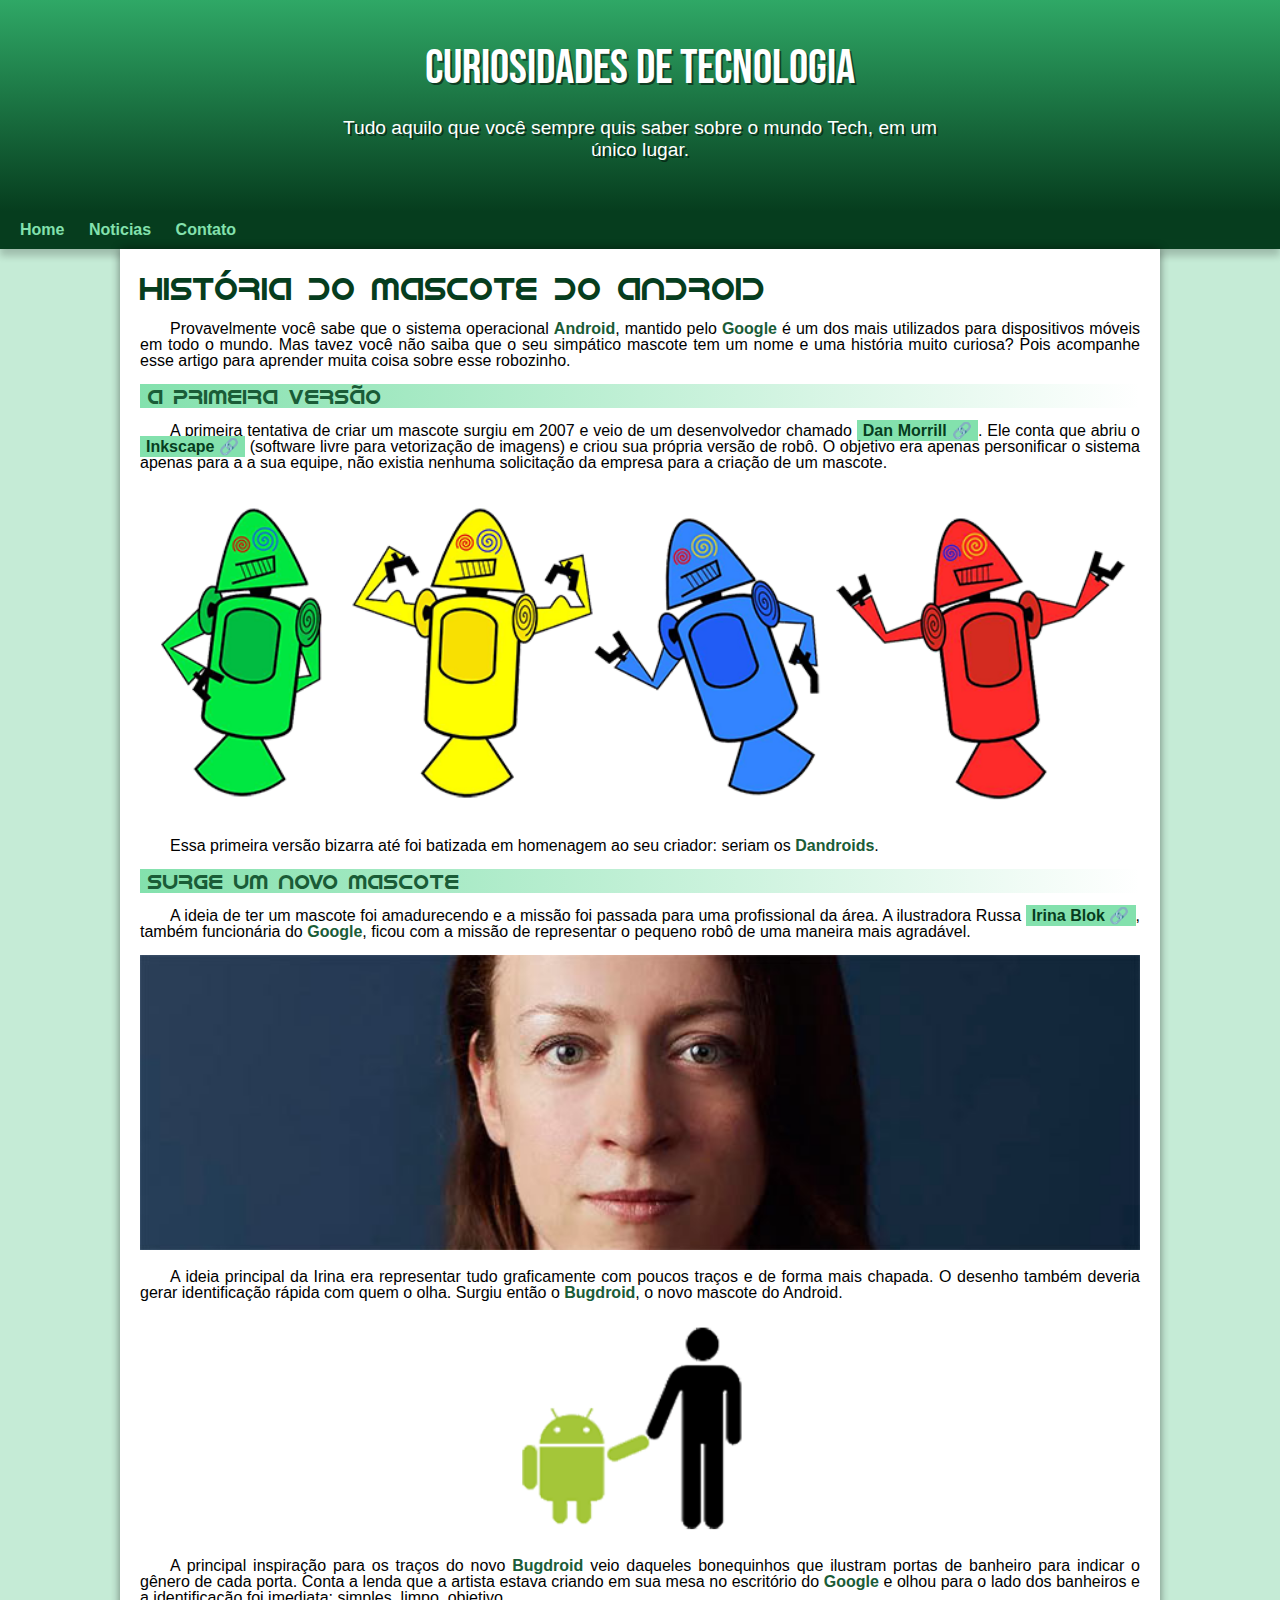
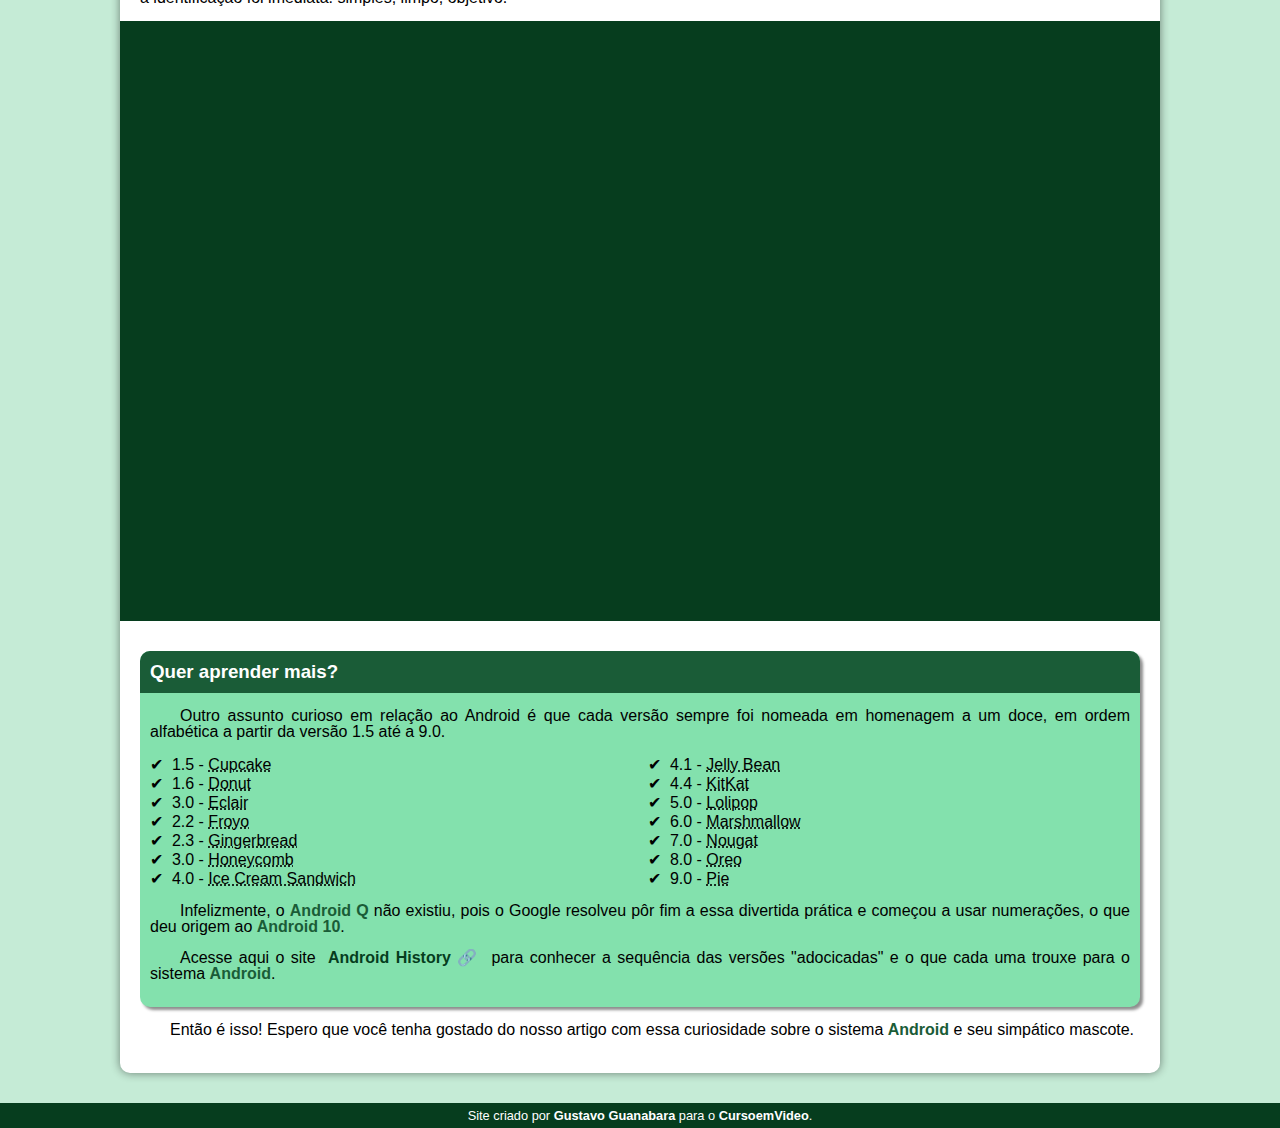
<file: index.html>
<!DOCTYPE html>
<html lang="pt-br">
<head>
    <meta charset="UTF-8">
    <meta http-equiv="X-UA-Compatible" content="IE=edge">
    <meta name="viewport" content="width=device-width, initial-scale=1.0">
    <link rel="stylesheet" href="estilo/style.css">
    <title>Como surgiu o mascote do android</title>
    <link rel="shortcut icon" href="imagens/favicon.ico" type="image/x-icon">
</head>
<body>
    <header>
        <h1>Curiosidades de tecnologia</h1>
        <p>Tudo aquilo que você sempre quis saber sobre o mundo Tech, em um único lugar.</p>
    </header>
    <nav>
        <a href="#">Home</a>
        <a href="#">Noticias</a>
        <a href="#">Contato</a>
    </nav>
    <main>
        <article>
            <h1>História do Mascote do Android</h1>

            <p>Provavelmente você sabe que o sistema operacional <strong>Android</strong>, mantido pelo <strong>Google</strong> é um dos mais utilizados para dispositivos móveis em todo o mundo. Mas tavez você não saiba que o seu simpático mascote tem um nome e uma história muito curiosa? Pois acompanhe esse artigo para aprender muita coisa sobre esse robozinho.</p>

            <h2>A primeira versão</h2>

            <p>A primeira tentativa de criar um mascote surgiu em 2007 e veio de um desenvolvedor chamado <a href="https://androidcommunity.com/dan-morrill-shows-us-the-android-mascot-that-almost-was-20130103/" target="_blank" class="externo">Dan Morrill</a>. Ele conta que abriu o <a href="https://inkscape.org/pt-br/" target="_blank" class="externo">Inkscape</a> (software livre para vetorização de imagens) e criou sua própria versão de robô. O objetivo era apenas personificar o sistema apenas para a a sua equipe, não existia nenhuma solicitação da empresa para a criação de um mascote.</p>

            <picture>
                <source media="(max-width:670px )" srcset="imagens/dan-droids-pq.png">
                <img src="imagens/dan-droids.png" alt="Primeiro mascote do android ">
            </picture>

            <p>Essa primeira versão bizarra até foi batizada em homenagem ao seu criador: seriam os <strong>Dandroids</strong>.</p>

            <h2>Surge um novo mascote</h2>

            <p>A ideia de ter um mascote foi amadurecendo e a missão foi passada para uma profissional da área. A ilustradora Russa <a href="https://www.irinablok.com/" target="_blank" class="externo">Irina Blok</a>, também funcionária do <strong>Google</strong>, ficou com a missão de representar o pequeno robô de uma maneira mais agradável.</p>

            <picture>
                <source media="(max-width:670px )" srcset="imagens/irina-blok-pq.jpg">
                <img src="imagens/irina-blok.jpg" alt="Irina Blok, criadora do bugdroid">
            </picture>

            <p>A ideia principal da Irina era representar tudo graficamente com poucos traços e de forma mais chapada. O desenho também deveria gerar identificação rápida com quem o olha. Surgiu então o <strong>Bugdroid</strong>, o novo mascote do Android.</p>

            <img src="imagens/bugdroid.png" class="pequena" alt="Bugdroid">

            <p>A principal inspiração para os traços do novo <strong>Bugdroid</strong> veio daqueles bonequinhos que ilustram portas de banheiro para indicar o gênero de cada porta. Conta a lenda que a artista estava criando em sua mesa no escritório do <strong>Google</strong> e olhou para o lado dos banheiros e a identificação foi imediata: simples, limpo, objetivo.</p>

            <div class="video">
                <iframe width="560" height="315" src="https://www.youtube.com/embed/l2UDgpLz20M" title="YouTube video player" frameborder="0" allow="accelerometer; autoplay; clipboard-write; encrypted-media; gyroscope; picture-in-picture" allowfullscreen></iframe>
            </div>
            
           <aside>
               <h3>Quer aprender mais?</h3>

                <p>Outro assunto curioso em relação ao Android é que cada versão sempre foi nomeada em homenagem a um doce, em ordem alfabética a partir da versão 1.5 até a 9.0.</p>

                <ul>
                    <li>1.5 - <abbr title="Bolo de copo">Cupcake</abbr></li>
                    <li>1.6 - <abbr title="Rosquinha">Donut</abbr></li>
                    <li>3.0 - <abbr title="Bomba">Eclair</abbr></li>
                    <li>2.2 - <abbr title="Iogurte congelado">Froyo</abbr></li>
                    <li>2.3 - <abbr title="Biscoito de gengibre">Gingerbread</abbr></li>
                    <li>3.0 - <abbr title="Favo de mel">Honeycomb</abbr></li>
                    <li>4.0 - <abbr title="Sanduiche de sorvete">Ice Cream Sandwich</abbr></li>
                    <li>4.1 - <abbr title="Jujuba">Jelly Bean</abbr></li>
                    <li>4.4 - <abbr title="Kitkat">KitKat</abbr></li>
                    <li>5.0 - <abbr title="Pirulito">Lolipop</abbr></li>
                    <li>6.0 - <abbr title="Marshmallow">Marshmallow</abbr></li>
                    <li>7.0 - <abbr title="Torrone">Nougat</abbr></li>
                    <li>8.0 - <abbr title="Oreo">Oreo</abbr></li>
                    <li>9.0 - <abbr title="Torta">Pie</abbr></li>
                </ul>

                <p>Infelizmente, o <strong>Android Q</strong> não existiu, pois o Google resolveu pôr fim a essa divertida prática e começou a usar numerações, o que deu origem ao <strong>Android 10</strong>.</p>

                <p>Acesse aqui o site <a href="https://www.android.com/intl/en_uk/history/#/donut" target="_blank" class="externo">Android History</a> para conhecer a sequência das versões "adocicadas" e o que cada uma trouxe para o sistema <strong>Android</strong>.</p>
           </aside>
            

            <p>Então é isso! Espero que você tenha gostado do nosso artigo com essa curiosidade sobre o sistema <strong>Android</strong> e seu simpático mascote.</p>
        </article>
    </main>
    <footer>
        <p>Site criado por <a href="https://github.com/gustavoguanabara" target="_blank">Gustavo Guanabara</a> para o <a href="https://www.youtube.com/c/CursoemV%C3%ADdeo" target="_blank">CursoemVideo</a>. </p>
    </footer>
</body>
</html>
</file>
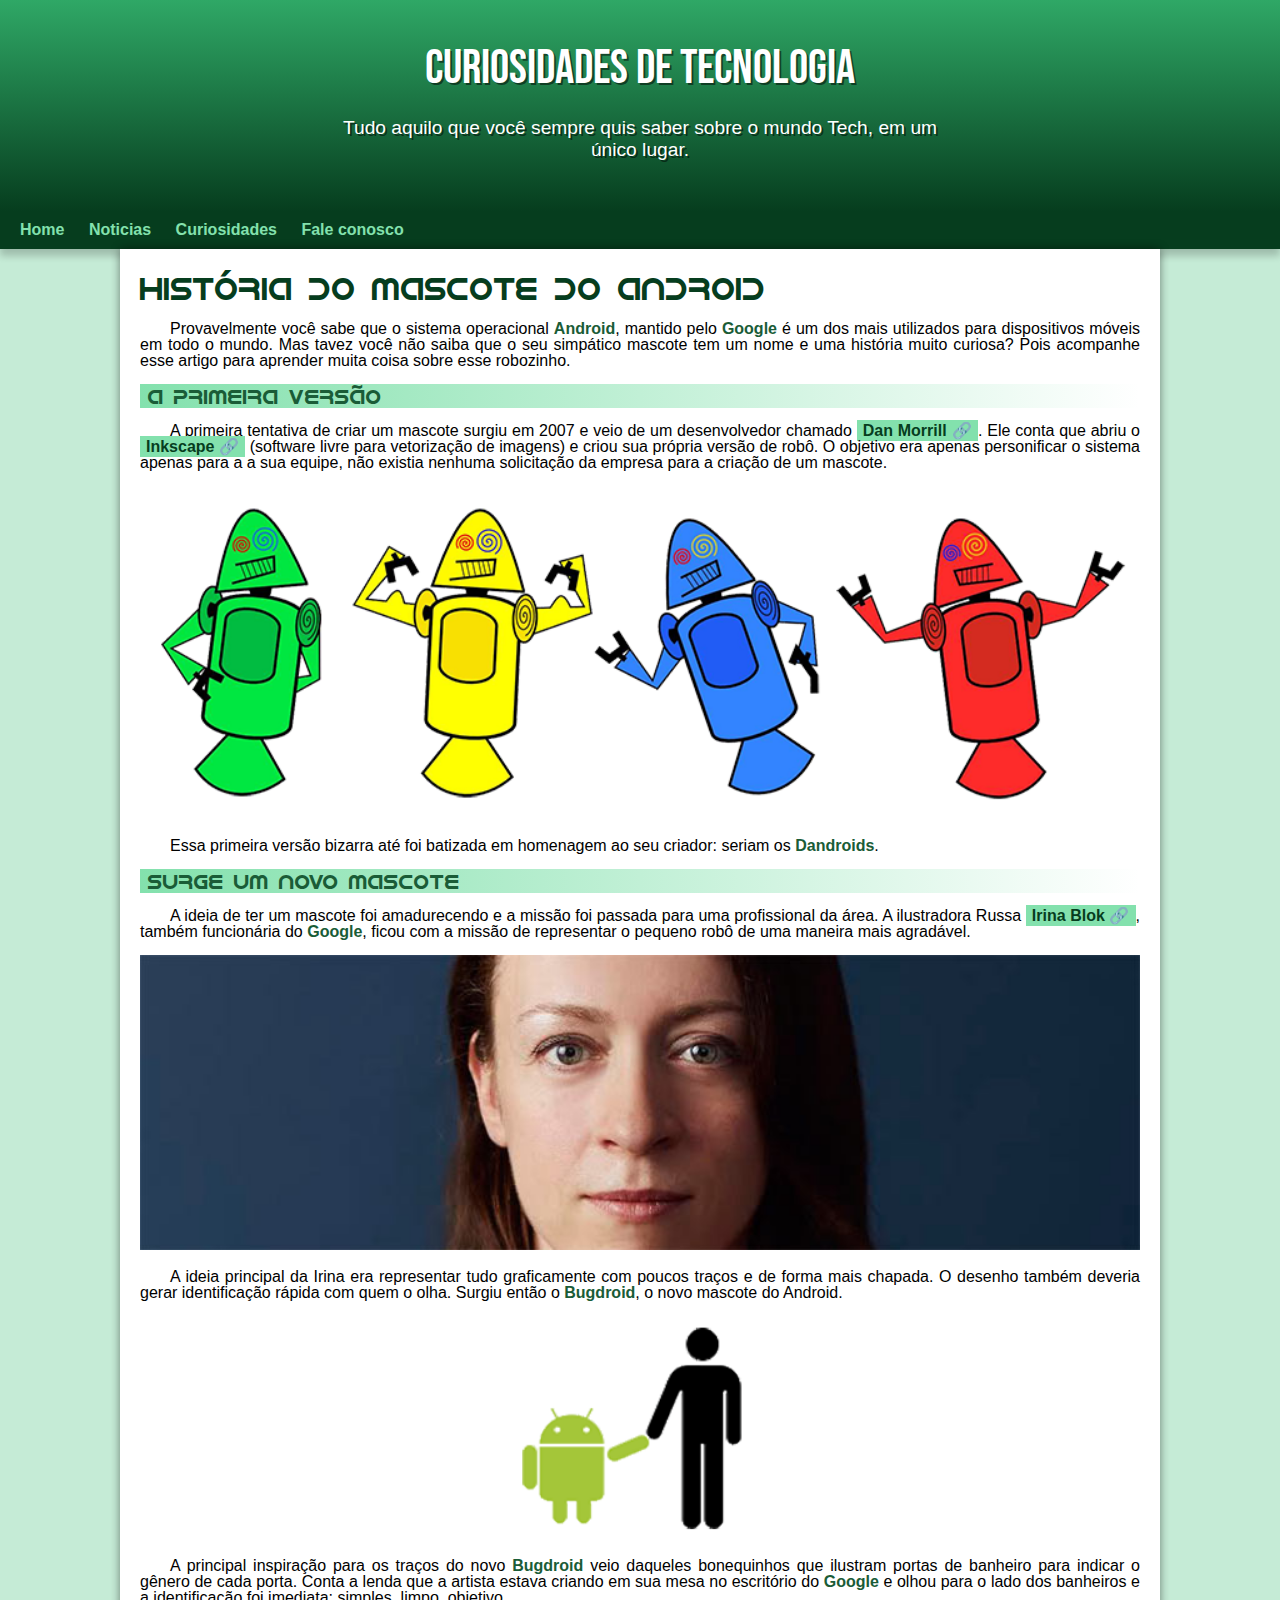
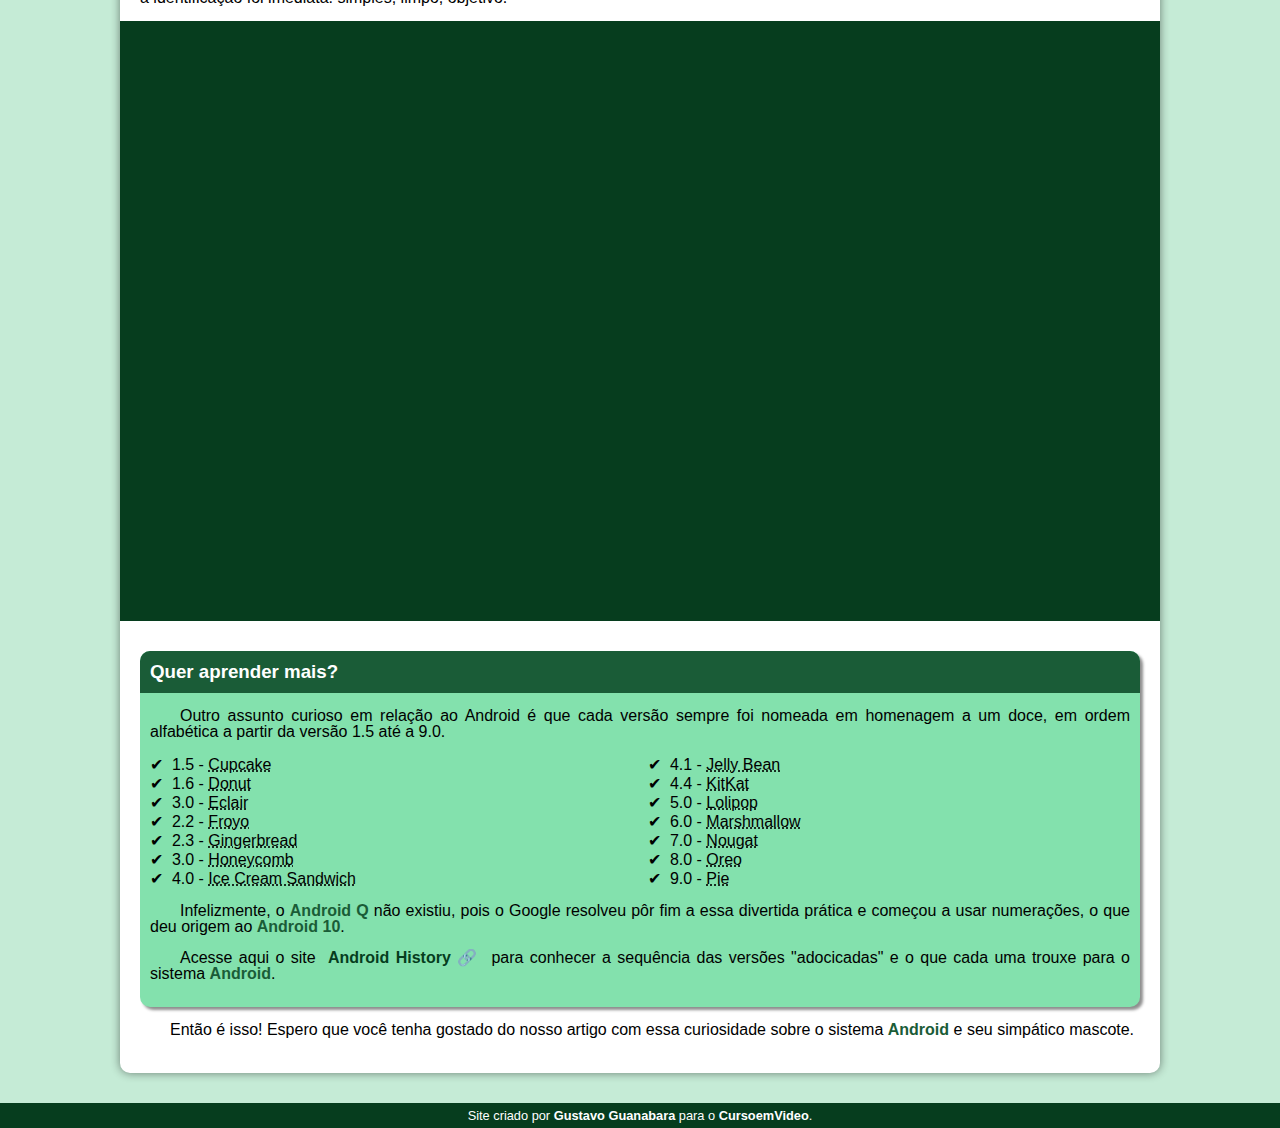
<file: index.html.html>
<!DOCTYPE html>
<html lang="pt-br">
<head>
    <meta charset="UTF-8">
    <meta http-equiv="X-UA-Compatible" content="IE=edge">
    <meta name="viewport" content="width=device-width, initial-scale=1.0">
    <link rel="stylesheet" href="estilo/style.css">
    <title>Como surgiu o mascote do android</title>
    <link rel="shortcut icon" href="imagens/favicon.ico" type="image/x-icon">
</head>
<body>
    <header>
        <h1>Curiosidades de tecnologia</h1>
        <p>Tudo aquilo que você sempre quis saber sobre o mundo Tech, em um único lugar.</p>
    </header>
    <nav>
        <a href="#">Home</a>
        <a href="#">Noticias</a>
        <a href="#">Curiosidades</a>
        <a href="#">Fale conosco</a>
    </nav>
    <main>
        <article>
            <h1>História do Mascote do Android</h1>

            <p>Provavelmente você sabe que o sistema operacional <strong>Android</strong>, mantido pelo <strong>Google</strong> é um dos mais utilizados para dispositivos móveis em todo o mundo. Mas tavez você não saiba que o seu simpático mascote tem um nome e uma história muito curiosa? Pois acompanhe esse artigo para aprender muita coisa sobre esse robozinho.</p>

            <h2>A primeira versão</h2>

            <p>A primeira tentativa de criar um mascote surgiu em 2007 e veio de um desenvolvedor chamado <a href="https://androidcommunity.com/dan-morrill-shows-us-the-android-mascot-that-almost-was-20130103/" target="_blank" class="externo">Dan Morrill</a>. Ele conta que abriu o <a href="https://inkscape.org/pt-br/" target="_blank" class="externo">Inkscape</a> (software livre para vetorização de imagens) e criou sua própria versão de robô. O objetivo era apenas personificar o sistema apenas para a a sua equipe, não existia nenhuma solicitação da empresa para a criação de um mascote.</p>

            <picture>
                <source media="(max-width:670px )" srcset="imagens/dan-droids-pq.png">
                <img src="imagens/dan-droids.png" alt="Primeiro mascote do android ">
            </picture>

            <p>Essa primeira versão bizarra até foi batizada em homenagem ao seu criador: seriam os <strong>Dandroids</strong>.</p>

            <h2>Surge um novo mascote</h2>

            <p>A ideia de ter um mascote foi amadurecendo e a missão foi passada para uma profissional da área. A ilustradora Russa <a href="https://www.irinablok.com/" target="_blank" class="externo">Irina Blok</a>, também funcionária do <strong>Google</strong>, ficou com a missão de representar o pequeno robô de uma maneira mais agradável.</p>

            <picture>
                <source media="(max-width:670px )" srcset="imagens/irina-blok-pq.jpg">
                <img src="imagens/irina-blok.jpg" alt="Irina Blok, criadora do bugdroid">
            </picture>

            <p>A ideia principal da Irina era representar tudo graficamente com poucos traços e de forma mais chapada. O desenho também deveria gerar identificação rápida com quem o olha. Surgiu então o <strong>Bugdroid</strong>, o novo mascote do Android.</p>

            <img src="imagens/bugdroid.png" class="pequena" alt="Bugdroid">

            <p>A principal inspiração para os traços do novo <strong>Bugdroid</strong> veio daqueles bonequinhos que ilustram portas de banheiro para indicar o gênero de cada porta. Conta a lenda que a artista estava criando em sua mesa no escritório do <strong>Google</strong> e olhou para o lado dos banheiros e a identificação foi imediata: simples, limpo, objetivo.</p>

            <div class="video">
                <iframe width="560" height="315" src="https://www.youtube.com/embed/l2UDgpLz20M" title="YouTube video player" frameborder="0" allow="accelerometer; autoplay; clipboard-write; encrypted-media; gyroscope; picture-in-picture" allowfullscreen></iframe>
            </div>
            
           <aside>
               <h3>Quer aprender mais?</h3>

                <p>Outro assunto curioso em relação ao Android é que cada versão sempre foi nomeada em homenagem a um doce, em ordem alfabética a partir da versão 1.5 até a 9.0.</p>

                <ul>
                    <li>1.5 - <abbr title="Bolo de copo">Cupcake</abbr></li>
                    <li>1.6 - <abbr title="Rosquinha">Donut</abbr></li>
                    <li>3.0 - <abbr title="Bomba">Eclair</abbr></li>
                    <li>2.2 - <abbr title="Iogurte congelado">Froyo</abbr></li>
                    <li>2.3 - <abbr title="Biscoito de gengibre">Gingerbread</abbr></li>
                    <li>3.0 - <abbr title="Favo de mel">Honeycomb</abbr></li>
                    <li>4.0 - <abbr title="Sanduiche de sorvete">Ice Cream Sandwich</abbr></li>
                    <li>4.1 - <abbr title="Jujuba">Jelly Bean</abbr></li>
                    <li>4.4 - <abbr title="Kitkat">KitKat</abbr></li>
                    <li>5.0 - <abbr title="Pirulito">Lolipop</abbr></li>
                    <li>6.0 - <abbr title="Marshmallow">Marshmallow</abbr></li>
                    <li>7.0 - <abbr title="Torrone">Nougat</abbr></li>
                    <li>8.0 - <abbr title="Oreo">Oreo</abbr></li>
                    <li>9.0 - <abbr title="Torta">Pie</abbr></li>
                </ul>

                <p>Infelizmente, o <strong>Android Q</strong> não existiu, pois o Google resolveu pôr fim a essa divertida prática e começou a usar numerações, o que deu origem ao <strong>Android 10</strong>.</p>

                <p>Acesse aqui o site <a href="https://www.android.com/intl/en_uk/history/#/donut" target="_blank" class="externo">Android History</a> para conhecer a sequência das versões "adocicadas" e o que cada uma trouxe para o sistema <strong>Android</strong>.</p>
           </aside>
            

            <p>Então é isso! Espero que você tenha gostado do nosso artigo com essa curiosidade sobre o sistema <strong>Android</strong> e seu simpático mascote.</p>
        </article>
    </main>
    <footer>
        <p>Site criado por <a href="https://github.com/gustavoguanabara" target="_blank">Gustavo Guanabara</a> para o <a href="https://www.youtube.com/c/CursoemV%C3%ADdeo" target="_blank">CursoemVideo</a>. </p>
    </footer>
</body>
</html>
</file>
<file: estilo/style.css>
@charset "UTF-8";


@import url('https://fonts.googleapis.com/css2?family=Bebas+Neue&display=swap');

@font-face{
    font-family: 'android';
    src: url('../fontes/idroid.otf') format('opentype');
    font-weight:normal;  
}
 

:root{
    --cor0:#c5ebd6;
    --cor1:#83e1ad;
    --cor2:#3ddc84;
    --cor3:#2fa866;
    --cor4:#1a5c37;
    --cor5:#063d1e;

    --fonte-padrao:arial, verdana, helvetica, sans-serif;
    --fonte-destaque:'Bebas Neue', cursive;
    --font-android:'android', cursive;
}

*{
    margin: 0px;
    padding: 0px;
}

body{
    background-color: var(--cor0);
    font-family:var(--fonte-padrao) ;
}

a.externo::after {
    content: '\00A0\1F517';
}


header{
    background-image: linear-gradient(to bottom, var(--cor3), var(--cor5));
    min-height: 150px;
    text-align: center;
    padding-top: 40px;
}

header > h1 {
    color:white;
    font-family: var(--fonte-destaque);
    font-size: 3em;
    font-weight: normal;
    margin-bottom: 20px;
    text-shadow: 2px 2px 0px rgba(0, 0, 0, 0.507);
}

header > p{
    font-family: var(--fonte-padrao);
    font-size: 1.2em;
    color: white;
     max-width: 600px;
     padding-right: 10px;
     padding-left: 10px;
     margin: auto;
     padding-bottom: 50px;
     text-shadow: 2px 2px 0px rgba(0, 0, 0, 0.507);
}

nav{
    background-color: var(--cor5);
    padding: 10px;
    box-shadow: 0px 7px 7px rgba(0, 0, 0, 0.192);
}

nav > a {
    color: var(--cor1);
    padding: 10px;
    border-radius: 5px;
    text-decoration: none;
    font-weight: bold;
    transition-duration: .5s;
}

nav > a:hover {
    background-color: var(--cor3);
    color: var(--cor5);
}

main{
    min-width: 300px;
    max-width: 1000px;
    margin: auto;
    margin-bottom: 30px;
    padding: 20px;
    background-color: white;
    box-shadow: 0px 0px 10px rgba(0, 0, 0, 0.466);
    border-radius: 0px 0px 10px 10px;
 }

main h1{
    color:var(--cor5) ;
    font-family: var(--font-android);
    font-weight: normal;
    font-size: 1.8emf;
}
main h2{
    font-family: var(--font-android);
    color:var(--cor4);
    font-size: 1.3em;
    font-weight: normal;
    background-image: linear-gradient(to right, var(--cor1), transparent);
    text-indent: 8px;
}

main p {
    margin: 15px 0px;
    text-align: justify;
    text-indent: 30px;
    font-size: 1em;
    line-height: 1em;
}

main strong {
    color: var(--cor4);
    font-weight: bold;
}

main a {
    text-decoration: none;
    font-weight: bold;
    color: var(--cor5);
    background-color: var(--cor1);
    padding: 2px 6px;
}

main a:hover {
    text-decoration: underline;
    color: var(--cor4);
}

main img {
    width: 100%;
}

main img.pequena{
    max-width: 350px;
    display: block;
    margin: auto;
}

div.video {
    background-color: var(--cor5);
    margin: 0px -20px 30px -20px;
    padding: 20px;
    padding-bottom: 58%;
    position: relative;
}

div.video > iframe {
    position: absolute;
    top:5%;
    left:5% ;
    width:90% ;
    height:90% ;
}

aside {
    background-color: var(--cor1);
    padding: 10px;
    border-radius: 10px;
    box-shadow: 3px 3px 3px rgba(0, 0, 0, 0.445);
}

aside > h3 {
    background-color: var(--cor4);
    color: white;
    padding: 10px;
    margin: -10px -10px 0px -10px;
    border-radius: 10px 10px 0px 0px;
}

aside > ul {
    list-style-type: '\2714\00A0\00A0';
    list-style-position: inside;
    columns: 2;
}


footer{
    background-color: var(--cor5);
    color: white;
    text-align: center;
    font-size: 0.8em;
    padding: 5px;
}

footer a {
    color: white;
    font-weight: bold;
    text-decoration: none;
}

footer a:hover {
    text-decoration: underline;
    color: var(--cor1);
}
</file>
